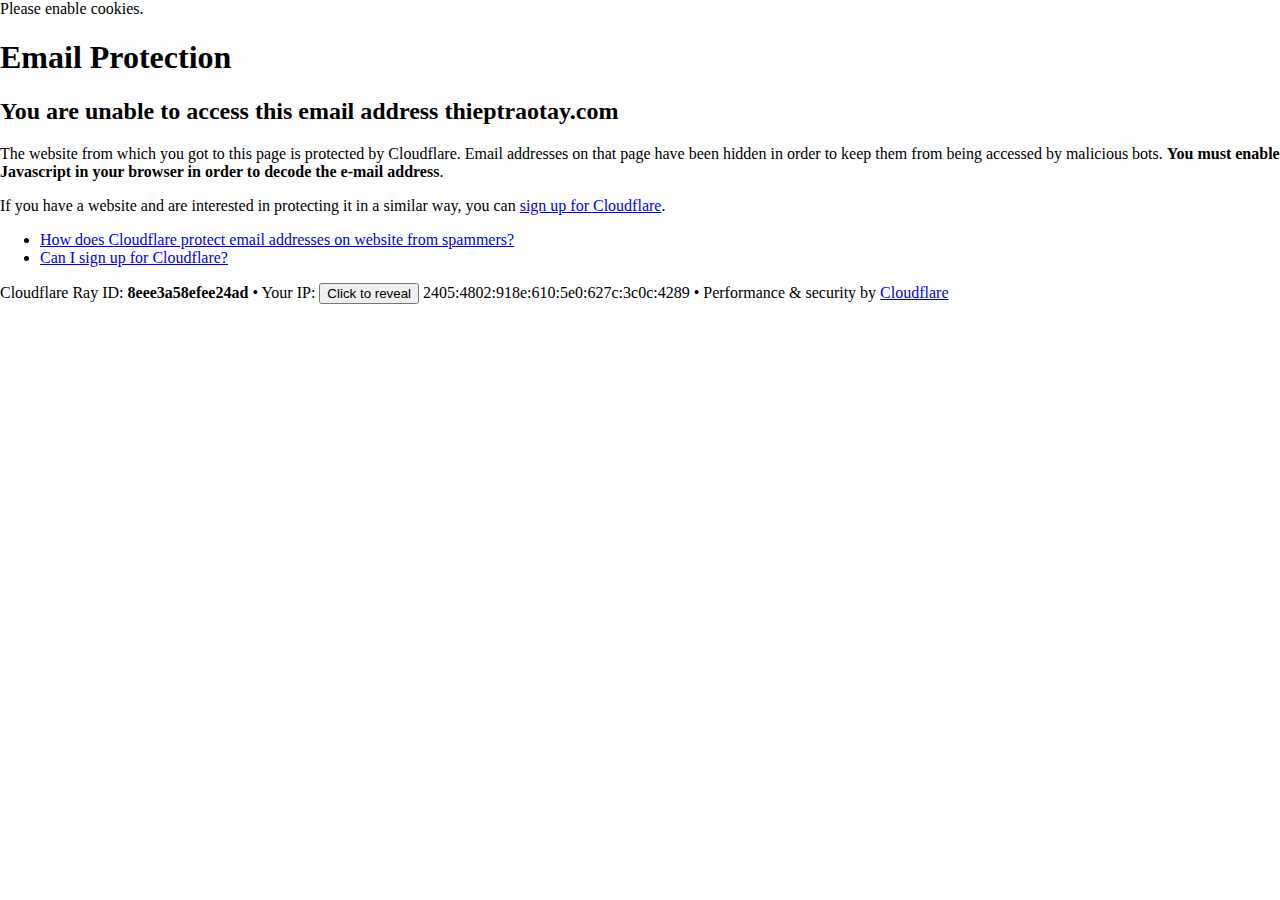
<file: cdn-cgi/l/email-protection.html>
<!DOCTYPE html>
<!--[if lt IE 7]> <html class="no-js ie6 oldie" lang="en-US"> <![endif]-->
<!--[if IE 7]>    <html class="no-js ie7 oldie" lang="en-US"> <![endif]-->
<!--[if IE 8]>    <html class="no-js ie8 oldie" lang="en-US"> <![endif]-->
<!--[if gt IE 8]><!--> <html class="no-js" lang="en-US"> <!--<![endif]-->

<!-- Mirrored from duyduyen18122024.thieptraotay.com/cdn-cgi/l/email-protection by HTTrack Website Copier/3.x [XR&CO'2014], Sun, 08 Dec 2024 16:46:20 GMT -->
<!-- Added by HTTrack --><meta http-equiv="content-type" content="text/html;charset=UTF-8" /><!-- /Added by HTTrack -->
<head>
<title>Email Protection | Cloudflare</title>
<meta charset="UTF-8" />
<meta http-equiv="Content-Type" content="text/html; charset=UTF-8" />
<meta http-equiv="X-UA-Compatible" content="IE=Edge" />
<meta name="robots" content="noindex, nofollow" />
<meta name="viewport" content="width=device-width,initial-scale=1" />
<link rel="stylesheet" id="cf_styles-css" href="https://duyduyen18122024.thieptraotay.com/cdn-cgi/styles/cf.errors.css" />
<!--[if lt IE 9]><link rel="stylesheet" id='cf_styles-ie-css' href="/cdn-cgi/styles/cf.errors.ie.css" /><![endif]-->
<style>body{margin:0;padding:0}</style>


<!--[if gte IE 10]><!-->
<script>
  if (!navigator.cookieEnabled) {
    window.addEventListener('DOMContentLoaded', function () {
      var cookieEl = document.getElementById('cookie-alert');
      cookieEl.style.display = 'block';
    })
  }
</script>
<!--<![endif]-->


</head>
<body>
  <div id="cf-wrapper">
    <div class="cf-alert cf-alert-error cf-cookie-error" id="cookie-alert" data-translate="enable_cookies">Please enable cookies.</div>
    <div id="cf-error-details" class="cf-error-details-wrapper">
      <div class="cf-wrapper cf-header cf-error-overview">
        <h1 data-translate="block_headline">Email Protection</h1>
        <h2 class="cf-subheadline"><span data-translate="unable_to_access">You are unable to access this email address</span> thieptraotay.com</h2>
      </div><!-- /.header -->

      <div class="cf-section cf-wrapper">
        <div class="cf-columns two">
          <div class="cf-column">
            <p>The website from which you got to this page is protected by Cloudflare. Email addresses on that page have been hidden in order to keep them from being accessed by malicious bots. <strong>You must enable Javascript in your browser in order to decode the e-mail address</strong>.</p>
            <p>If you have a website and are interested in protecting it in a similar way, you can <a rel="noopener noreferrer" href="https://www.cloudflare.com/sign-up?utm_source=email_protection">sign up for Cloudflare</a>.</p>
          </div>

          <div class="cf-column">
            <div class="grid_4">
              <div class="rail">
                  <div class="panel">
                      <ul class="nobullets">
                        <li><a rel="noopener noreferrer" class="modal-link-faq" href="https://support.cloudflare.com/hc/en-us/articles/200170016-What-is-Email-Address-Obfuscation-">How does Cloudflare protect email addresses on website from spammers?</a></li>
                        <li><a rel="noopener noreferrer" class="modal-link-faq" href="https://support.cloudflare.com/hc/en-us/categories/200275218-Getting-Started">Can I sign up for Cloudflare?</a></li>
                    </ul>
                </div>
              </div>
            </div>
          </div>
        </div>
      </div><!-- /.section -->

      <div class="cf-error-footer cf-wrapper w-240 lg:w-full py-10 sm:py-4 sm:px-8 mx-auto text-center sm:text-left border-solid border-0 border-t border-gray-300">
  <p class="text-13">
    <span class="cf-footer-item sm:block sm:mb-1">Cloudflare Ray ID: <strong class="font-semibold">8eee3a58efee24ad</strong></span>
    <span class="cf-footer-separator sm:hidden">&bull;</span>
    <span id="cf-footer-item-ip" class="cf-footer-item hidden sm:block sm:mb-1">
      Your IP:
      <button type="button" id="cf-footer-ip-reveal" class="cf-footer-ip-reveal-btn">Click to reveal</button>
      <span class="hidden" id="cf-footer-ip">2405:4802:918e:610:5e0:627c:3c0c:4289</span>
      <span class="cf-footer-separator sm:hidden">&bull;</span>
    </span>
    <span class="cf-footer-item sm:block sm:mb-1"><span>Performance &amp; security by</span> <a rel="noopener noreferrer" href="https://www.cloudflare.com/5xx-error-landing" id="brand_link" target="_blank">Cloudflare</a></span>
    
  </p>
  <script>(function(){function d(){var b=a.getElementById("cf-footer-item-ip"),c=a.getElementById("cf-footer-ip-reveal");b&&"classList"in b&&(b.classList.remove("hidden"),c.addEventListener("click",function(){c.classList.add("hidden");a.getElementById("cf-footer-ip").classList.remove("hidden")}))}var a=document;document.addEventListener&&a.addEventListener("DOMContentLoaded",d)})();</script>
</div><!-- /.error-footer -->


    </div><!-- /#cf-error-details -->
  </div><!-- /#cf-wrapper -->

  <script>
  window._cf_translation = {};
  
  
</script>

</body>

<!-- Mirrored from duyduyen18122024.thieptraotay.com/cdn-cgi/l/email-protection by HTTrack Website Copier/3.x [XR&CO'2014], Sun, 08 Dec 2024 16:46:20 GMT -->
</html>
</file>
